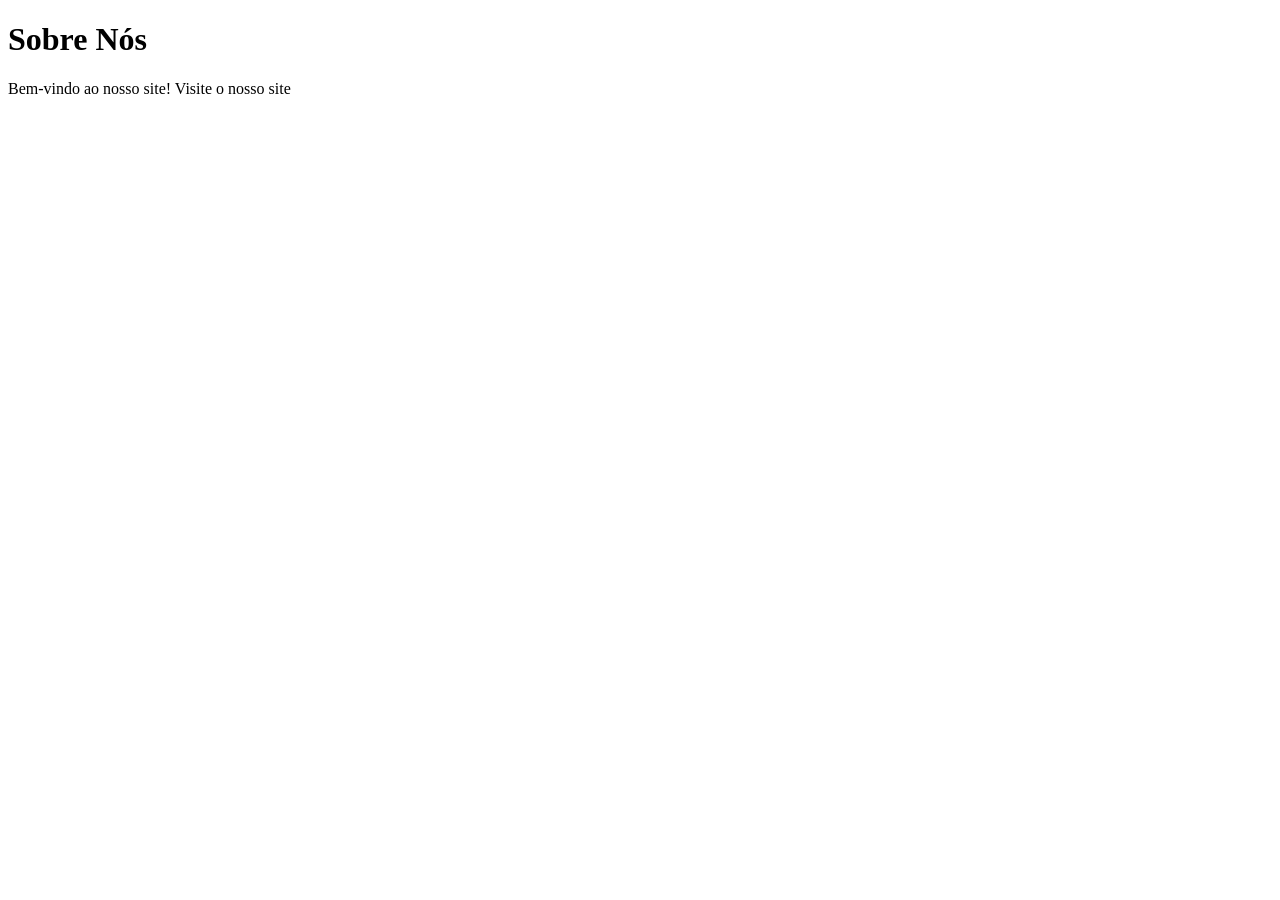
<file: sobre.html>
<!DOCTYPE html>
<html lang="pt">
<head>
    <meta charset="UTF-8">
    <title>Sobre Nós</title>
</head>

<body>
    <h1>Sobre Nós</h1>
    <p>Bem-vindo ao nosso site! Visite o nosso site</p>
</body>
</html>
</file>
